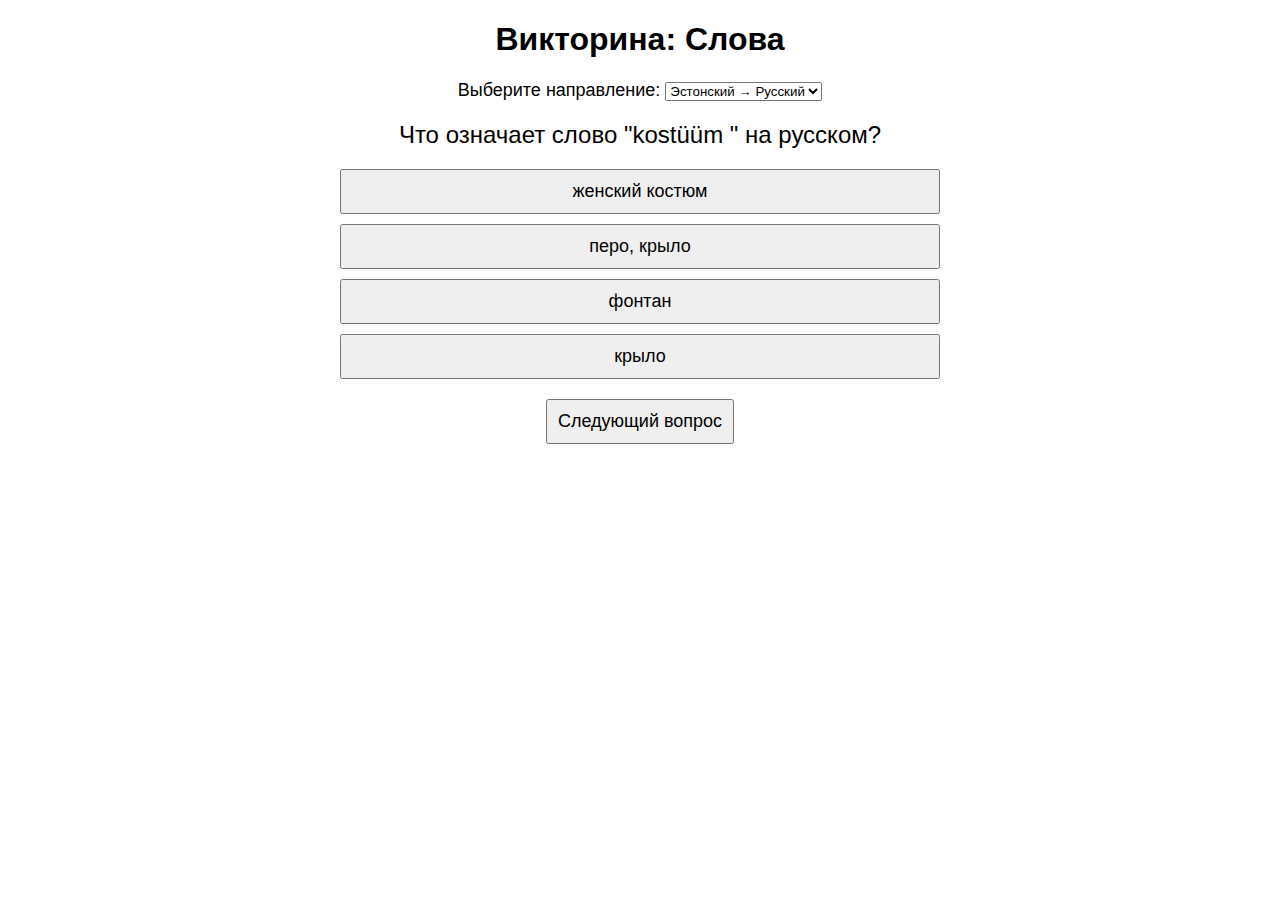
<file: index.html>
<!DOCTYPE html>
<html lang="en">
<head>
    <meta charset="UTF-8">
    <meta name="viewport" content="width=device-width, initial-scale=1.0">
    <title>Викторина: Слова</title>
    <style>
        body {
            font-family: Arial, sans-serif;
            text-align: center;
            margin: 0 auto;
            max-width: 600px;
        }
        .question {
            margin: 20px;
            font-size: 24px;
        }
        .options {
            display: flex;
            flex-direction: column;
            gap: 10px;
        }
        button {
            padding: 10px;
            font-size: 18px;
            cursor: pointer;
        }
        .result {
            margin-top: 20px;
            font-size: 20px;
        }
        .language-selector {
            margin: 20px;
            font-size: 18px;
        }
    </style>
</head>
<body>
    <h1>Викторина: Слова</h1>

    <!-- Селектор направления языка -->
    <div class="language-selector">
        <label for="language">Выберите направление:</label>
        <select id="language" onchange="resetQuiz()">
            <option value="etToRu">Эстонский → Русский</option>
            <option value="ruToEt">Русский → Эстонский</option>
        </select>
    </div>

    <div class="question"></div>
    <div class="options"></div>
    <div class="result"></div>
    <button onclick="nextQuestion()">Следующий вопрос</button>

    <script>
        // Массив данных
        const words = [
            ["allpool", "ниже, внизу"],
            ["asemel", "вместо, взамен"],
            ["eel", "перед, накануне"],
            ["eesotsas", "впереди, во главе"],
            ["heaks", "на благо, ради"],
            ["hoolimata", "вопреки, несмотря на"],
            ["hulgas", "среди, в кругу, внутри"],
            ["jaoks", "для кого-чего, следом за кем/чем"],
            ["järel", "вслед за, после, через"],
            ["järgi", "согласно, в соответствии с"],
            ["kaudu", "через, посредством, путем"],
            ["keset", "посреди"],
            ["kohal", "о ком, о чем (узнать о чем-то)"],
            ["kohaselt", "в соответствии с, согласно"],
            ["kohta", "об, насчет, (узнать о чем-то)"],
            ["korral", "в случае, при"],
            ["kulul", "за счет, на счет"],
            ["külge", "к стороне, при-, под-, к"],
            ["meelest", "по мнению (по моему)"],
            ["mööda", "вдоль, по, мимо"],
            ["nimel", "от имени, именем"],
            ["aas ", " луг, пастбище"],
["ahi ", " печь"],
	["aim ", " представление, предчувствие"],
	["aine ", " предмет, вещество"],
	["ajastu ", " эпоха, период"],
	["ajavahemik ", " промежуток времени"],
 	["aju ", " мозг"],
	["aknalaud ", " подоконник"],
	["ala ", " местность, область, сфера деятельности, вид спорта"],
 	["allikas ", " источник, родник"],
	["alluv ", " подчиненный"],
	["amet ", " должность, профессия"],
	["andmed ", " данные"],
 	["annus ", " доза"],
	["areng ", " развитие"],
	["armuke ", " любовник, возлюбленный"],
	["aruanne ", " отчет"],
	["arukus ", " толковость, рассудительность, благоразумность"],
	["arutlus ", " обсуждение"],
	["arv ", " число, цифра"],
 	["asjaolu ", " обстоятельство"],
 	["asjatundja ", " знаток дела, специалист"],
	["aste ", " ступень, шаг"],
	["asutus ", " учреждение, заведение"],
	["auguraud ", " дырокол"],
	["avaja ", " открывашка"],
	["avamine ", " открытие"],
 	["edel ", " юго-запад"],
	["edu ", " успех, удача"],
 	["eeldus ", " условие, предпосылка, презумпция, задаток "],
	["eelis ", " преимущество, превосходство"],
	["eesmärk ", " цель, задача"],
	["ehe ", " подлинный, чистый"],
 	["ehitis ", " постройка, сооружение"],
	["elamus ", " чувство, впечатление"],
	["elanikkond ", " население"],
	["elukaaslane ", " спутник жизни"],
	["elukutse ", " профессия (кем работаю)"],
	["eluolu ", " быт"],
 	["eluviis ", " образ жизни"],
	["emane ", " самка"],
	["enamik ", " большинство"],
	["enesehindamine ", " самооценка"],
	["enesekaitse ", " самозащита"],
	["enesetunne ", " самочувствие"],
 	["erakond ", " партия"],
 	["erand ", " исключение"],
 	["eravaldus ", " частная собственность"],
	["eriala ", " специальность выученная"],
 	["eripära ", " особенность"],
 	["ese ", " предмет"],
 	["esikoht ", " первенство"],
	["etendus ", " представление, спектакль"],
	["ettevalmistus ", " приготовление"],
 	["haab ", " тополь"],
	["habe ", " борода"],
	["hais ", " запах, смрад"],
	["hani ", " гусь"],
 	["harakas ", " сорока"],
	["hari ", " щетка, вершина"],
	["harjumus ", " привычка, обычай"],
 	["haud ", " могила"],
 	["heameel ", " радость"],
 	["hein ", " сено"],
 	["helin ", " звон"],
 	["herilane ", " шершень"],
 	["hinnang ", " оценка, отзыв"],
	["hinne ", " оценка"],
	["heledus ", " яркость"],
	["hirm ", " страх"],
 	["hoiak ", " отношение, настроение"],
	["hoiatus ", " предостережение"],
	["hooaeg ", " сезон"],
	["hool ", " забота"],
 	["hooldaja ", " уход за кем", "то"],
 	["hoovihm ", " ливень"],
 	["hukkunu ", " погибший"],
 	["hulk ", " толпа, стая"],
	["huul ", " губа"],
 	["huulepulk ", " помада"],
 	["huviline ", " интересующийся"],
 	["häbi ", " стыд"],
 	["häda ", " беда, бедствие"],
	["hädaabi ", " первая помощь"],
	["ida ", " восток"],
 	["ilmaennustus ", " прогноз погоды"],
 	["ilmakaar ", " сторона света"],
 	["ilmaruum ", " вселенная"],
 	["ilmastik ", " погода"],
 	["ilme ", " выражение (лица), вид"],
	["ilukirjandus ", " художественная литература"],
 	["ime ", " чудо"],
	["isane ", " самец"],
 	["isiksus ", " личность"],
	["iste ", " сиденье, место"],
 	["jahimees ", " охотник"],
	["jakk ", " кофта, курточка"],
	["jalakäija ", " пешеход"],
	["jalalaba ", " стопа"],
 	["jalaluu ", " голень"],
 	["jalanõu ", " обувь"],
 	["jalatall ", " подошва, стопа"],
 	["jalutuskäik ", " прогулка"],
 	["janu ", " жажда"],
 	["jaoskond ", " отделение, отряд"],
	["joon ", " линия"],
	["joonlaud ", " линейка"],
	["jope ", " куртка"],
	["juhe ", " провод"],
	["juhendaja ", " инструктор, руководитель"],
	["juhtum ", " случай, происшествие"],
 	["juhtunu ", " произошедшее"],
 	["juhus ", " случай"],
 	["julgeolek ", " безопасность"],
	["julgus ", " смелость"],
	["jutt ", " рассказ"],
	["juur ", " корень"],
	["juurvili ", " корнеплод"],
 	["juut ", " еврей"],
 	["järeldus ", " вывод"],
	["jõud ", " сила, мощь"],
	["jõusaal ", " бассеин"],
 	["kaabu ", " шляпа"],
	["kaal ", " весы"],
 	["kaas ", " спутник, компаньон"],
	["kaaslane ", " товарищ, спутник"],
	["kabe ", " шашки"],
	["kaelarihm ", " ошейник"],
	["kaer ", " овес"],
 	["kaev ", " колодец"],
 	["kagu ", " юго", "восток"],
	["kahjum ", " убыток"],
	["kahtlus ", " сомнение"],
	["kahvel ", " вилка"],
	["kaitse ", " защита"],
 	["kaitsevägi ", " вооруженные силы"],
 	["kajakas ", " чайка"],
	["kallas ", " берег"],
	["kallur / veoauto ", " грузовое авто"],
 	["kama ", " каша из пшена и гороха"],
	["kamm ", " расческа"],
	["kampsun ", " кофта, свитер"],
 	["kand ", " место, область"],
	["kangas ", " ткань"],
	["kangelane ", " герой"],
	["kann ", " кувшин"],
 	["kannatanu ", " пострадавший"],
 	["kaotaja ", " проигравший, неудачник"],
	["kaotus ", " потеря, урон"],
 	["kapuuts ", " капюшон"],
 	["kari ", " стая, стадо"],
 	["karikakar ", " ромашка"],
 	["karikas ", " кубок, чаша"],
 	["karistus ", " наказание"],
	["karusmari ", " крыжовник"],
	["karv ", " волос, шерсть"],
	["kask ", " береза"],
 	["kastan ", " каштан"],
	["kaste ", " соус, приправа"],
	["kasu ", " польза, выгода"],
 	["kasuema ", " мачеха"],
 	["kasuisa ", " отчим"],
 	["kasum ", " прибыль"],
 	["kasutus ", " использование"],
	["kasv ", " рост, увеличение"],
 	["kasvataja ", " воспитатель, учитель"],
 	["kasvatus ", " воспитание"],
	["kate ", " покрывало, обложка"],
 	["katoliiklane ", " католик"],
 	["katse ", " эксперимент, попытка"],
	["katus ", " крыша"],
 	["kaubahall ", " торговый зал"],
	["kaugus ", " расстояние, дальность"],
	["kauss ", " миска"],
	["kaustik ", " толстая тетрадь"],
 	["kava ", " план, программа"],
 	["keeld ", " запрет"],
 	["keelpill ", " струнный инструмент"],
	["keelumärk ", " запрещающий знак"],
 	["keep ", " баскетбольное кольцо"],
	["kelder ", " подвал"],
	["kelner ", " официант"],
	["ketas ", " диск"],
 	["kera ", " сфера, шар"],
	["kergejõustik ", " легкая атлетика"],
	["keskkond ", " окружающая среда"],
	["keskpäev ", " полдень"],
	["kiik ", " качель"],
	["kiir ", " луч"],
 	["kiirtee ", " скоростная дорога"],
	["kiirus ", " скорость"],
	["kiitus ", " похвала"],
	["kilekaane ", " обложка"],
	["kindlus ", " крепость, крепкость, устойчивость"],
 	["kindral ", " генерал"],
	["king ", " туфля"],
	["kinnas ", " рукавица, варежка"],
 	["kinnitamine ", " подтверждение, закрепление"],
	["kinnitus ", " подтверждение, закрепление"],
	["kiri ", " письмо, почерк"],
 	["kirik ", " церковь"],
	["kirjand ", " сочинение"],
	["kirjandus ", " литература"],
 	["kirp ", " блоха"],
 	["kirre ", " север"],
 	["kirves ", " топор"],
 	["kits ", " козёл"],
	["klamber ", " скрепка, зажим, скоба"],
	["klammerdaja ", " степлер"],
	["klaver ", " пианино"],
	["kleeps ", " наклейка"],
	["kleit ", " платье"],
 	["klooster ", " монастырь"],
	["kodumaa ", " родина"],
 	["kodutu ", " бездомный"],
	["koerailm ", " собачья погода"],
	["kogemus ", " опыт"],
 	["kogu ", " собрание, целое"],
 	["kogudus ", " община, церковное общество"],
 	["kogukond ", " сообщество"],
 	["kogumine ", " сбор, коллекционирование"],
 	["kogus ", " количество"],
	["kohalik ", " местный"],
	["kohting ", " свидание"],
	["kohtumine ", " встреча"],
 	["kohtunik ", " судья"],
 	["kohtuotsus ", " решение суда"],
	["kohus ", " суд"],
	["kohustus ", " обязанность"],
	["kohver ", " чемодан"],
 	["kohvikann ", " кофейник"],
 	["kokkulepe ", " соглашение"],
	["kokkuvõte ", " резюме, обзор"],
 	["kolju ", " череп"],
 	["kolmandik ", " треть"],
	["komm ", " конфета"],
 	["komme ", " сладости"],
 	["konn ", " лягушка"],
	["konto ", " расчетный счет"],
 	["konts ", " каблук"],
	["koobas ", " пещера"],
	["kook ", " торт"],
	["koolikaaslane ", " одноклассник"],
	["koolitus ", " обучение"],
	["koolivaheaeg ", " каникулы"],
	["koormus ", " нагрузка, загруженность"],
	["koosolek ", " собрание, встреча"],
 	["koosseis ", " состав"],
 	["koostöö ", " сотрудничество"],
	["kops ", " легкое"],
 	["kopsupõletik ", " воспаление лёгких"],
	["kord ", " раз, порядок"],
	["kork ", " пробка"],
	["korrapidaja ", " дежурный, блюститель порядка"],
	["korsten ", " труба"],
	["kostüüm ", " женский костюм"],
 	["kotkas ", " орёл"],
	["kraad ", " градус"],
	["kraanikauss ", " раковина"],
	["kramp ", " судорога"],
 	["kriis ", " кризис"],
 	["kristlane ", " христианин"],
 	["krunt ", " участок земли"],
 	["kruus ", " гравий"],
 	["kruvi ", " винт"],
 	["kuju ", " фигура, статуя"],
 	["kujundus ", " дизайн"],
 	["kukal ", " затылок"],
 	["kukk ", " петух"],
 	["kukkumine ", " падение"],
	["kuldnokk ", " скворец"],
	["kulm ", " бровь"],
 	["kulp ", " рукоятка"],
 	["kultuuritegelane ", " деятель искусства"],
 	["kulu ", " расход, издержки"],
 	["kulutus ", " потребление"],
	["kumm ", " резина"],
	["kummel ", " ромашка"],
 	["kummik ", " резиновый сапог"],
 	["kurat ", " черт, дьявол"],
 	["kurbus ", " грусть"],
 	["kurg ", " огурец"],
	["kuritegevus ", " преступность"],
 	["kuritegu ", " преступление"],
 	["kurjategija ", " преступник"],
 	["kurv ", " поворот"],
	["kustukumm ", " резинка, ластик"],
 	["kustutuskumm ", " ластик"],
	["kutse ", " приглашение, специальность, звание"],
	["kutsikas ", " щенок"],
 	["kuul ", " шар, пуля, звук"],
 	["kuulaja ", " слушатель"],
 	["kuulsus ", " известность, слава"],
	["kuulutus ", " объявление"],
	["kuupmeeter ", " кубический метр"],
 	["kuusepuu ", " еловое дерево"],
	["kuusk ", " ель"],
 	["käbi ", " шишка"],
 	["käelaba ", " ладонь"],
 	["käeluu ", " лучезапястная кость"],
 	["kägu ", " кукушка"],
 	["käibemaks ", " НДС"],
	["käik ", " передача, заход, ход, шаг, курс"],
	["käitumine ", " поведение"],
 	["käpp ", " лапа"],
	["kära ", " шум"],
	["kärbes ", " муха"],
 	["käsk ", " приказ"],
 	["käskkiri ", " приказание"],
	["käterätik ", " полотенце"],
	["kõht ", " живот"],
	["kõne ", " речь, разговор"],
 	["kõnelus ", " беседа, разговор"],
	["kõnnitee ", " тротуар"],
	["kõrgus ", " высота"],
	["kõrvarõngad ", " серьги"],
	["köha ", " кашель"],
	["köögivili ", " овощи"],
 	["kübar ", " шляпа"],
 	["kühvel ", " лопата"],
	["küla ", " деревня"],
	["külaline ", " гость"],
 	["külaskäik ", " визит"],
	["külastaja ", " посетитель"],
	["külg ", " бок, сторона"],	
 	["küngas ", " холм"],
	["küsitlus ", " опрос"],
 	["kütus ", " топливо"],
 	["küünarnukk ", " локоть"],
	["küüs ", " коготь"],
 	["laad ", " ярмарка"],
 	["labidas ", " лопата"],
	["ladu ", " склад"],
	["laen ", " займ"],
	["laenuleping ", " договор о займе"],
 	["laenutus ", " аренда"],
	["laev ", " корабль"],
	["lagi ", " потолок"],
 	["lahendamine ", " решение"],
	["lahendus ", " решение, развязка, разгадка"],
 	["lahing ", " бой, битва"],
 	["lahkumine ", " уход, расставание"],
 	["laine ", " волна"],
 	["laip ", " труп"],
	["laius ", " ширина"],
	["lammas ", " овца"],
 	["langus ", " спад, упадок"],
	["lapsepõlv ", " детство"],
	["lapsevanem ", " родитель"],
 	["lastekodu ", " детский дом"],
	["latern ", " светильник, фонарь"],
	["laup ", " лоб"],
 	["laut ", " конюшня"],
 	["lava ", " сцена"],
 	["lavastus ", " постановка"],
 	["leil ", " пар"],
	["lemmik ", " любимец"],
	["lend ", " полет"],
 	["lepp ", " лёд"],
 	["lesk ", " вдова, вдовец"],
 	["lett ", " прилавок"],
	["liha ", " мышечная ткань, мясо"],
	["lihas ", " мышца"],
 	["lihavõtted ", " Пасха"],
	["liige ", " член, сустав"],
 	["liiges ", " сустав"],
 	["liigutus ", " движение"],
	["liik ", " член, вид"],
	["liiklus ", " движение, транспорт"],
	["liiklusmärk ", " дорожный знак"],
	["liikumine ", " движение"],
 	["liit ", " союз, объединение"],
	["lina ", " простынь"],
	["linnu toidumaja ", " кормушка"],
	["lips ", " галстук"],
	["lisa ", " дополнение, приложение"],
 	["liuväli ", " каток"],
 	["loe ", " чтение"],
	["loeng ", " лекция"],
 	["lokk ", " локон"],
	["looduskaitseala ", " заповедник"],
	["loojang ", " закат солнца"],
	["looming ", " творчество"],
	["lootus ", " надежда"],
	["luba ", " разрешение"],
	["lubadus ", " обещание"],
	["lugeja ", " читатель"],
	["lugu ", " рассказ, история"],
	["luik ", " лебедь"],
	["lukk ", " замок"],
	["lukksepp ", " слесарь"],
 	["lumehelves ", " снежинка"],
 	["lutikas ", " клоп"],
 	["luu ", " кость"],
	["luuletaja ", " поэт"],
	["luuletus ", " стихотворение"],
 	["läbimõõt ", " диаметр"],
 	["läbirääkimised ", " переговоры"],
 	["lähedus ", " близость"],
 	["lähenemine ", " приближение"],
 	["lähiümbrus ", " окрестность, округа"],
 	["lätlane ", " латыш"],
	["lääs ", " запад"],
	["läbirääkimised ", " переговоры, прения"],
 	["lõhnaõli ", " духи"],
	["lõik ", " кусок"],
	["lõikus ", " стрижка, резка"],
 	["lõoke ", " жаворонок"],
	["lõug ", " подбородок"],
 	["lõunavaheaeg ", " обеденный перерыв"],
	["lörts ", " слякоть"],
	["löök ", " удар"],
 	["maa-ala ", " территория"],
 	["maailmameister ", " чемпион мира"],
	["maal ", " живопись, картина"],
 	["maamaja ", " дачный дом"],
	["maastik ", " ландшафт, местность"],
 	["madrus ", " матрац"],
	["madu ", " змея"],
	["magu ", " желудок"],
	["magustoit ", " десерт"],
 	["maikelluke ", " конваллия"],
 	["maine ", " репутация"],
 	["maitseroheline ", " базилик"],
 	["korraldus ", " платежное поручение"],
	["maksja ", " плательщик"],
	["male ", " шахматы"],
 	["manner ", " континент"],
 	["mapp ", " папка"],
 	["marjapõõsas ", " куст ягоды"],
 	["mark ", " марка, знак"],
 	["marker ", " маркер"],
	["meel ", " чувство"],
	["meelelahutus ", " развлечение"],
	["meeleolu ", " настроение"],
 	["meil ", " у нас"],
 	["mesilane ", " пчела"],
 	["metslane ", " дикарь"],
	["mikrolaineahi ", " микроволновая печь"],
 	["minek ", " отправление, движение"],
 	["minia ", " невестка"],
 	["mitmus ", " множественное число"],
	["mootorratas ", " мотоцикл"],
	["muda ", " грязь, ил"],
	["mugavus ", " удобство"],
	["muld ", " почва"],
 	["mulje ", " впечатление"],
	["mure ", " горе, беспокойство, озабоченность"],
	["muru ", " трава, газон"],
	["muster ", " узор"],
	["muudatus ", " изменение"],
 	["muutus ", " изменение"],
	["mälestus ", " воспоминание"],
	["mälestusmärk ", " памятник"],
	["mänd ", " сосна"],
	["märkmepaber ", " бумага для заметок"],
	["märkmik ", " блокнот"],
 	["märkus ", " замечание"],
 	["mõis ", " поместье, мыза"],
	["mõiste ", " понятие"],
 	["mõistmine ", " понимание"],
	["mõistus ", " разум, интеллект"],
 	["mõju ", " влияние"],
 	["mõrv ", " убийство"],
	["mõtlemine ", " мышление"],
 	["mööbliese ", " мебельное изделие"],
	["müra ", " шум"],
 	["mürk ", " яд"],
 	["müür ", " стена"],
	["nael ", " гвоздь"],
	["naer ", " смех"],
	["naeratus ", " улыбка"],
	["nagi ", " вешалка стоящая"],
	["nahk ", " кожа"],
 	["nakkushaigus ", " инфекционное заболевание"],
	["nali ", " шутка"],
	["neer ", " почка"],
 	["neitsi ", " дева"],
	["neiu ", " девушка"],
	["nimekiri ", " список"],
	["nimetus ", " название"],
 	["ninasarvik ", " носорог"],
	["nohu ", " насморк"],
	["noor ", " молодой"],
 	["nooruk ", " подросток"],
	["noorus ", " молодость"],
 	["norralane ", " норвежец"],
 	["notar ", " нотариус"],
 	["nukk ", " кукла"],
 	["numbrimärk ", " номерной знак"],
	["nurk ", " угол"],
 	["nurmenukk ", " подснежник"],
	["nutised ", " гаждеты"],
 	["nutt ", " плач"],
	["nägemine ", " зрение, видение"],
	["nägu ", " лицо"],
	["nähtavus ", " видимость"],
 	["nähtus ", " явление"],
 	["näide ", " пример"],
 	["näidend ", " пьеса"],
	["näidis, eeskuju ", " пример"],
 	["näit ", " выставка"],
 	["näitering ", " драмкружок"],
	["näitleja ", " актер"],
 	["näitus ", " выставка"],
	["nälg ", " голод"],
 	["näts ", " жевательная резинка"],
	["nõrkus ", " слабость"],
	["nõu ", " совет, посуда"],
	["nõudepesumasin ", " посудомоечная машина"],
	["nõudmine ", " требование"],
 	["nõue ", " иск, требование"],
 	["nõukogu ", " совет"],
 	["nõupidamine ", " совещание"],
 	["nõusolek ", " согласие"],
	["nööp ", " пуговица"],
	["nöör ", " веревка, шнур"],
	["oht ", " опасность"],
 	["ohver ", " жертва"],
 	["oja ", " ручей"],
	["okas ", " игла, колючка"],
	["oks ", " ветка"],
	["olukord ", " положение, состояние, обстановка"],
	["omadus ", " свойство"],
	["omanik ", " владелец"],
	["onupoeg ", " племянник"],
	["ootus ", " ожидание"],
 	["orel ", " орган"],
 	["org ", " долина"],
	["osakond ", " отдел, отделение"],
	["osaline ", " соучастник, частичный"],
	["osavõtt ", " участие"],
	["oskus ", " навык, умение"],
	["ots ", " конец, край, торец"],
	["otsus ", " решение"],
	["paat ", " лодка"],
	["padi ", " подушка"],
 	["padjapüür ", " наволочка"],
	["pagar ", " пекарь"],
	["paha ", " зло, злодей"],
	["pahandus ", " неполадки, хлопоты, вредительство"],
	["paik ", " место, местность"],
 	["pakane ", " мороз"],
	["pakkumine ", " предложение"],
 	["pala ", " кусок"],
	["palavik ", " лихорадка"],
 	["palderjan ", " валерьяна"],
 	["palve ", " молитва, просьба"],
	["pann ", " сковорода"],
	["panus ", " вклад"],
	["parandus ", " исправление, ремонт"],
 	["part ", " часть"],
	["peaasi ", " главное"],
	["pealkiri ", " заголовок"],
	["pealtnägija ", " очевидец"],
 	["pealtvaataja ", " зритель"],
 	["pealuu ", " череп"],
 	["peatoimetaja ", " главный редактор"],
	["peauks ", " главная дверь"],
	["peenar ", " грядка"],
 	["peet ", " свекла"],
 	["perekonnaliige ", " член семьи"],
 	["pereliige ", " член семьи"],
	["pererahvas ", " хозяева"],
	["pesa ", " гнездо"],
	["pesu ", " белье"],
	["pesula ", " прачечная"],
 	["petersell ", " петрушка"],
	["pettus ", " обман, мошенничество"],
	["pihlakas ", " рябина"],
	["piirang ", " ограничение"],
	["piirkond ", " район"],
	["pikkus ", " длина"],
 	["pill ", " инструмент"],
 	["pind ", " поверхность"],
	["pindala ", " площадь"],
	["pinge ", " напряжение"],
 	["pingutus ", " усилие, напряжение"],
	["pink ", " скамья"],
 	["pintsel ", " кисть"],
 	["pisar ", " слеза"],
	["pisik ", " вирус, заразка"],
 	["pitser ", " печать"],
 	["plaat ", " плита, доска"],
	["plahvatus ", " взрыв"],
	["plats ", " площадь"],
	["plekk ", " пятно"],
	["pliiatsiteritaja ", " точилка для карандашей"],
	["plomm ", " пломба"],
	["pohl ", " брусника"],
 	["poisipea ", " стрижка под мальчика"],
 	["poolakas ", " поляк"],
	["poolsaar ", " полуостров"],
 	["pori ", " грязь"],
	["praad ", " жаркое"],
 	["praht ", " мусор"],
 	["preili ", " мисс"],
	["pronks ", " бронза"],
	["proov ", " проба, попытка"],
	["proovikabiin ", " примерочная"],
	["proua ", " госпожа, мадам"],
 	["prussakas ", " таракан"],
	["puhastus ", " чистка"],
 	["puhastusvahend ", " моющее средство"],
	["puhkus ", " отпуск"],
	["puhtus ", " чистота"],
	["pulm ", " свадьба"],
	["purikas ", " сосулька"],
	["purskkaev ", " фонтан"],
	["puuder ", " пудра"],
	["puudus ", " отсутствие, недостаток"],
 	["puue ", " инвалидность, недостаток"],
 	["puuk ", " клещ"],
 	["puur ", " сверло"],
 	["puus ", " таз, бедро"],
	["puuvili ", " фрукт"],
 	["päikeseloojang ", " закат"],
	["päikesetõus ", " восход"],
	["päritolu ", " происхождение"],
 	["pärn ", " липа"],
	["päästeamet ", " спасательный департамент"],
	["põhi ", " север, дно, основание"],
	["põhimõte ", " главная мысль"],
	["põhiseadus ", " конституция"],
	["põhjendus ", " обоснование"],
	["põhjus ", " причина"],
	["põld ", " поле"],
	["põletik ", " воспаление"],
 	["põll ", " поле"],
 	["põllumajandus ", " сельское хозяйство"],
	["põllumees ", " фермер"],
	["põlv ", " колено"],
	["põlvkond ", " поколение"],
	["põrgu ", " ад"],
 	["põsk ", " щека"],
 	["põud ", " засуха"],
	["põõsas ", " куст"],
 	["pöial ", " большой палец"],
 	["pööning ", " чердак"],
	["pööre ", " поворот"],
 	["püha ", " святой"],
	["raadiosaade ", " радиопередача"],
	["rada ", " тропа, дорожка"],
	["raekoda ", " ратуша"],
 	["raev ", " ярость"],
 	["rahe ", " град"],
 	["rahu ", " мир"],
	["rahvas ", " народ"],
 	["rahvus ", " национальность"],
 	["rahvuslill ", " национальный цветок"],
 	["rahvuslind ", " национальная птица"],
	["rakk ", " клетка"],
 	["ranne ", " запястье"],
	["raskus ", " тяжесть, сложность"],
	["ratas ", " колесо"],
	["ravi ", " лечение"],
	["ravikuur ", " курс лечения"],
	["ravim ", " лекарство"],
 	["reaalaine ", " реальный предмет"],
	["redel ", " стремянка лестница"],
 	["reha ", " грабли"],
 	["rehv ", " шина"],
	["reisisaatja ", " сопровождающий в путешествии"],
	["relv ", " оружие"],
 	["rent ", " аренда, рента"],
	["rida ", " строка, ряд"],
 	["ridaelamu ", " дом в ряду"],
 	["ridamaja ", " рядовой дом"],
	["rihm ", " ремень"],
 	["riideese ", " предмет одежды"],
	["riidepuu ", " вешалка"],
	["riie ", " ткань, материал"],
	["riietus ", " одежда"],
	["riigiametnik ", " государственный служащий"],
 	["riigilõiv ", " госпошлина"],
	["riik ", " государство"],
 	["riiv ", " засов"],
 	["rikas ", " богач"],
 	["rike ", " буря, ураган"],
	["rikkus ", " богатство"],
	["rind ", " грудь"],
	["ringtee ", " окружная дорога"],
 	["rinnahoidja ", " бюстгальтер"],
	["ripsmed ", " ресницы"],
 	["rist ", " крест"],
	["ristmik ", " перекресток"],
	["rohi ", " трава, лекарство"],
	["roog ", " блюдо"],
	["rool ", " руль"],
	["rott ", " крыса"],
	["rukis ", " рожь"],
	["rull ", " рулон"],
 	["rulluisk ", " роликовые коньки"],
	["rumalus ", " глупость"],
 	["rumeenlane ", " румын"],
 	["rusikas ", " кулак"],
	["ruum ", " пространство, комната"],
	["ruutmeeter ", " квадратный метр"],
 	["räim ", " ставрида"],
 	["rändlind ", " перелетная птица"],
	["rätik ", " полотенце"],
	["rätt ", " платок"],
	["rõdu ", " балкон"],
 	["rõivas ", " одежда"],
	["rõõm ", " радость"],
	["röövel ", " разбойник"],
	["rühm ", " группа"],
 	["rünnak ", " нападение"],
	["saabas ", " ботинок"],
	["saade ", " передача, шоу"],
 	["saadik ", " посланник, дипломат"],
 	["saag ", " пила"],
	["saaja ", " получатель"],
 	["saak ", " добыча, улов"],
	["saatja ", " провожающий, отправитель"],
 	["saatkond ", " посольство"],
 	["saatus ", " судьба"],
 	["saavutus ", " достижение"],
	["sahtel ", " ящик, карман, отделение"],
	["sajand ", " век"],
 	["sajane ", " столетний"],
	["saladus ", " секрет"],
	["sall ", " шарф"],
	["salv ", " мазь, бальзам"],
	["salvrätt ", " салфетка"],
	["samm ", " шаг"],
 	["sari ", " серия"],
	["seade ", " устройство, аппарат"],
	["seadus ", " закон"],
 	["seebiooper ", " мыльная опера"],
	["seelik ", " юбка"],
	["seep ", " мыло"],
	["segadus ", " беспорядок"],
	["seiklus ", " приключение"],
	["seis ", " положение, стояние"],
 	["seisukoht ", " точка зрения"],
 	["seisukord ", " состояние"],
 	["seisund ", " положение"],
	["seletus ", " объяснение"],
	["selg ", " спина"],
	["selgitus ", " пояснение"],
 	["selgroog ", " позвоночник"],
 	["selgus ", " ясность, понимание"],
 	["selts ", " общество, дружба"],
	["seltskond ", " компания, общество"],
	["seos ", " связь, отношение"],
 	["sepp ", " кузнец"],
 	["side ", " связь, повязка"],
 	["sidur ", " сцепление"],
	["siht ", " цель"],
 	["sihtnumber ", " почтовый индекс"],
	["sihtpunkt ", " пункт назначения"],
 	["siid ", " шелк"],
	["sild ", " мост"],
	["silmaring ", " кругозор, горизонт"],
	["silt ", " табличка, наклейка, этикетка"],
 	["sinilill ", " голубой луг"],
 	["sisseastumiseksam ", " вступительный экзамен"],
	["sissekäik / sissepääs ", " вход"],
 	["sisseost ", " закупка"],
 	["sissetulek ", " доход"],
 	["sisu ", " содержание"],
	["sisustus ", " внутреннее оснащение"],
	["soeng ", " прическа"],
	["soo ", " болото"],
	["soodusmüük ", " распродажа"],
	["soodustus ", " скидка"],
	["soojus ", " тепло"],
 	["soolaleivapidu ", " новоселье"],
	["soov ", " желание"],
 	["soovija ", " желающий"],
 	["soovitaja ", " рекомендующий"],
	["soovitus ", " пожелание"],
	["spordiala ", " вид спорта"],
	["sugulane ", " родственник"],
	["suhe ", " соотношение, пропорция, взаимоотношения"],
 	["suhkrutoos ", " фруктоза"],
 	["suhtlemine ", " общение"],
	["suhtlus ", " общение"],
	["suits ", " дым, сигарета"],
	["sukk ", " носок"],
 	["sukkpüksid ", " колготки"],
 	["sulepea ", " перо"],
 	["sulg ", " перо, крыло"],
 	["sulgpall ", " бадминтон"],
 	["surm ", " смерть"],
 	["surnukeha ", " труп"],
	["sussid ", " тапки"],
	["suu ", " рот"],
	["suund ", " направление"],
 	["suupiste ", " закуска"],
 	["suusk ", " лыжа"],
 	["suvekuu ", " летний месяц"],
	["suvila ", " дача"],
	["särk ", " рубашка"],
 	["säär ", " голень"],
 	["sääsk ", " комар"],
 	["sõdur ", " солдат"],
	["sõiduk ", " транспортное средство"],
	["sõit ", " поездка"],
	["sõitja ", " пассажир"],
 	["sõjavägi ", " армия"],
	["sõnum ", " сообщение"],
	["sõprus ", " дружба"],
	["sõrm ", " палец"],
	["sõrmejälg ", " отпечаток пальца"],
	["söögituba ", " столовая"],
	["söök ", " еда, трапеза"],
	["söökla ", " столовая"],
 	["südaöö ", " полночь"],
	["sügavkülmik ", " морозильник"],
	["sügavus ", " глубина"],
	["sült ", " холодец"],
 	["sünd ", " событие, рождение"],
	["sündmus ", " событие, случай, происшествие"],
 	["sünnipaik ", " место рождения"],
 	["sünnipäevalaps ", " именинник"],
	["süst ", " укол, инъекция"],
	["süstal ", " шприц"],
	["süü ", " вина"],
 	["süüdistus ", " обвинение, анклаг"],
 	["taasiseseisvuspäev ", " День независимости"],
 	["taaskasutus ", " переработка"],
	["tabel ", " таблица"],
 	["taevas ", " небо"],
 	["tagajärg ", " последствие, эффект"],
 	["tagamõte ", " задача, цель, намерение"],
 	["tagatis ", " гарантия, обеспечение"],
 	["tagumik ", " задница, ягодицы"],
	["tahe ", " воля, желание"],
	["taim ", " зелень, растения"],
 	["taimestik ", " растительность, флора"],
 	["tainas ", " тесто, масса"],
	["takistus ", " препятствие, барьер"],
 	["tald ", " подошва, стелька, подножка"],
 	["tamm ", " дуб, плотина"],
	["tangud ", " крупа"],
	["tankla ", " АЗС"],
	["taotlus ", " ходатайство, заявление"],
	["tapeet ", " обои"],
	["tarkus ", " мудрость, знание"],
	["tarretis ", " желе"],
	["tasakaal ", " баланс, равновесие"],
 	["tasand ", " уровень, плоскость"],
	["tase ", " уровень, степень"],
	["tasku ", " карман"],
	["tass ", " чашка"],
	["tasu ", " плата, вознаграждение"],
 	["taust ", " фон, задний план"],
 	["tava ", " практика, обычай"],
	["teade ", " уведомление, сообщение"],
	["teadlane ", " ученый, научный работник"],
 	["teadmine ", " знание"],
	["teadus ", " наука"],
	["teave ", " информация"],
	["teekann ", " заварочный чайник"],
 	["teekond ", " маршрут, путь"],
	["teenindus ", " обслуживание, сервис"],
	["teenus ", " услуга, сервис"],
	["teenustasu ", " плата за услугу"],
	["tegelane ", " персонаж, личность"],
 	["tegelikkus ", " реальность, фактичность"],
	["tegevus ", " занятие, деятельность"],
 	["tegevusala ", " сфера деятельности, область"],
 	["tegija ", " деятель, исполнитель"],
 	["tegu ", " деяние, поступок"],
 	["teismeline ", " подросток, подростковый"],
 	["tekikott ", " одеяло"],
	["tekk ", " одеяло, покрывало"],
 	["tekkimine ", " возникновение"],
	["teksad ", " джинсы, техасы"],
	["tellija ", " заказчик, клиент"],
	["tellimus ", " заказ, заказание"],
 	["tibu ", " цыпленок"],
 	["tigu ", " улитка"],
 	["tihane ", " синица"],
 	["tiib ", " крыло"],
 	["tiitel ", " титул, звание"],
	["tikk ", " спичка"],
	["tikker ", " крыжовник"],
 	["till ", " укромное место, скрытая угодье"],
	["tingimus ", " условие"],
 	["tipp ", " вершина, пик, лидерство"],
 	["toalill ", " комнатное растение"],
 	["toetaja ", " поддерживающий, спонсор"],
	["toetus ", " поддержка, помощь"],
	["toiduaine ", " предмет питания, продукт"],
	["toidukord ", " прием пищи"],
 	["toidupood ", " продуктовый магазин"],
 	["toimetaja ", " редактор"],
 	["toimetus ", " редакция, редакционная служба"],
	["toit ", " пища, еда"],
 	["toll ", " толщина, дюйм"],
 	["tonn ", " тонна"],
	["toode ", " товар, изделие"],
 	["toomingas ", " бузина"],
	["toon ", " оттенок, тон"],
	["tootja ", " производитель"],
	["tootmine ", " производство, изготовление"],
	["torm ", " шторм"],
 	["toss ", " туман, дым"],
 	["traat ", " проволока"],
	["trepikoda ", " подъезд"],
	["trepp ", " лестница"],
 	["triikimislaud ", " гладильная доска"],
 	["triikraud ", " утюг"],
 	["triip ", " полоса, линия"],
 	["trikk ", " хитрость, обман"],
 	["trumm ", " барабан"],
	["tugevus ", " сила, прочность"],
 	["tugi ", " поддержка, опора"],
	["tugitool ", " кресло"],
	["tuisk ", " метель, вьюга"],
	["tuju ", " настроение"],
 	["tulek ", " приход, прибытие"],
 	["tulekahju ", " пожар"],
	["tulemus ", " результат, итог"],
	["tuletõrje ", " пожарная служба"],
 	["tuletõrjuja ", " пожарный"],
	["tuli ", " огонь, свет"],
	["tulu ", " доход, прибыль"],
	["tunne ", " чувство"],
 	["tunnistaja ", " свидетель"],
 	["tunnistus ", " свидетельство, аттестат"],
 	["tunnus ", " признак, символ"],
 	["turvalisus ", " безопасность"],
	["turvamees ", " охранник"],
	["turvavöö ", " ремень безопасности"],
	["tuttav ", " знакомый, знакомство"],
 	["tutvus ", " знакомство"],
 	["tuvi ", " голубь, голубчик"],
 	["tädipoeg ", " племянник"],
 	["tähelepanu ", " внимание"],
 	["tähendus ", " значение, смысл"],
	["tähtaeg ", " срок"],
	["tähesuurus ", " звездная величина"],
	["tähtpäev ", " праздничная дата"],
	["tähtsus ", " важность, значение"],
 	["täi ", " блоха"],
	["täiskasvanu ", " взрослый"],
	["tänapäev ", " современность"],
	["tänu ", " благодарность"],
	["täpiline ", " в крапинку"],
	["täpp ", " точка"],
	["tõde ", " правда, истина"],
 	["tõend ", " доказательство"],
	["tõlge ", " перевод"],
 	["tõsi ", " истинный, верный"],
 	["tõsiasi ", " факт, обстоятельство"],
 	["tõug ", " порода, раса"],
	["tõus ", " подъем, восхождение"],
 	["tööjõud ", " рабочая сила"],
	["töökoda ", " мастерская"],
 	["tööpuudus ", " безработица"],
	["tööriist ", " орудие, инструмент"],
 	["töörühm ", " рабочая группа"],
	["töötasu ", " заработная плата"],
 	["töötu ", " безработный"],
 	["töötus ", " безработица"],
 	["tüli ", " ссора, разногласие"],
 	["uba ", " боб, фасоль"],
	["udu ", " туман"],
 	["uisk ", " конёк, коньки"],
 	["ukselukk ", " дверной замок"],
	["ulatus ", " протяженность, масштаб, размер, дальность"],
	["ummik ", " затор пробка"],
 	["ummistus ", " затор, пробка"],
 	["unenägu ", " сон, сновидение"],
 	["unetus ", " бессонница, недосыпание"],
	["uni ", " сон"],
 	["unistus ", " мечта"],
	["uputus ", " потоп"],
	["usaldus ", " доверие"],
 	["usk ", " вера, религия"],
 	["uss ", " червь"],
	["uuendus ", " обновление, новация"],
 	["uurimus ", " исследование"],
	["uuring ", " исследование"],
	["vaade ", " вид, взгляд"],
	["vaatamisväärsus ", " достопримечательность"],
	["vaatepilt ", " зрелище"],
 	["vabaabielu ", " свободные отношения"],
	["vabadus ", " свобода"],
	["vabandus ", " извинение"],
 	["vaenlane ", " враг"],
 	["vaesus ", " бедность"],
 	["vaev ", " труд, мучение"],
	["vaevatasu ", " вознаграждение"],
 	["vagun ", " вагон"],
 	["vahe ", " разница, промежуток"],
	["vaheaeg ", " перерыв, каникулы, перемена"],
 	["vahemaa ", " расстояние"],
	["vahend ", " средство"],
 	["vahetund ", " перемена"],
	["vahetus ", " смена"],
 	["vaht ", " пена"],
	["vaidlus ", " спор, дискуссия"],
	["vaikus ", " тишина, молчание"],
 	["vaim ", " дух, призрак"],
	["vaip ", " ковер"],
	["vajadus ", " нужда, потребность"],
 	["vajalikkus ", " необходимость"],
	["valamu ", " раковина, умывальник"],
 	["vald ", " волость"],
	["valdaja ", " владелец"],
	["valdkond ", " область, сфера"],
	["vale ", " ложь, неправда"],
	["valgus ", " свет"],
	["valgusfoor ", " светофор"],
 	["valija ", " избиратель"],
	["valik ", " выбор"],
 	["valimised ", " выборы"],
 	["valimiskampaania ", " избирательная кампания"],
 	["valitsus ", " правительство"],
	["valuvaigusti ", " обезболивающее"],
	["valve ", " стража, охрана"],
	["valvearst ", " дежурный врач"],
 	["valvur ", " страж, охранник"],
	["vanaonu ", " дядюшка"],
 	["vanavanem ", " дедушка, бабушка"],
 	["vang ", " заключенный, узник"],
 	["vanker ", " коляска, вагон"],
 	["vara ", " имущество"],
 	["varahommik ", " раннее утро"],
	["varas ", " вор"],
	["vares ", " ворона"],
 	["vargus ", " кража"],
	["vari ", " тень"],
	["varvas ", " палец ноги"],
 	["vasikaliha ", " телятина"],
 	["vask ", " медь"],
 	["vastane ", " противник, враг"],
 	["vastuolu ", " противоречие"],
	["vastuvõtt ", " прием"],
	["vastuseis ", " противостояние"],
	["veekeetja, kann ", " чайник"],
	["veekogu ", " водоем"],
 	["veemõõtja ", " водомер"],
 	["vennanaine ", " сводная сестра"],
 	["veoauto ", " грузовик"],
 	["veok ", " транспорт, перевозка"],
	["vererõhk ", " давление"],
	["vestlus ", " беседа, разговор"],
 	["viha ", " злость, ненависть"],
	["vihmavari ", " зонтик"],
	["viide ", " указание, намек"],
 	["viik ", " ничья, равенство"],
 	["viisa ", " виза"],
 	["viitenumber ", " референц", "номер"],
 	["viiul ", " скрипка"],
 	["viivis ", " штраф, пеня"],
	["vikerkaar ", " радуга"],
	["vili ", " плод, зерновые, шерсть"],
	["viltpliiats, vildik ", " маркер, фломастер"],
 	["vinn ", " лебедка, тянуть"],
 	["volikogu ", " совет, собрание"],
 	["volitus ", " полномочие"],
	["voodipesu ", " постельное белье"],
	["vunts ", " ус"],
 	["vägivald ", " насилие"],
 	["vähemus ", " меньшинство"],
 	["vähk ", " рак"],
 	["väimees ", " зять"],
	["välimus ", " внешность"],
 	["välisriik ", " иностранный государство"],
 	["väljaanne ", " издание, выпуск"],
	["väljak ", " площадь"],
	["väljakutse ", " вызов, задача"],
 	["väljaminek ", " выход"],
	["väljapääs ", " выход"],
	["väljend ", " выражение"],
	["välk ", " молния"],
	["värav ", " ворота"],
	["väsimus ", " усталость"],
 	["väär ", " неверный, ошибочный"],
	["väärtus ", " ценность, достоинство"],
 	["võilill ", " одуванчик"],
 	["võim ", " власть"],
	["võimalus ", " возможность"],
 	["võime ", " способность"],
 	["võimla ", " тренажерный зал"],
 	["võistkond ", " команда"],
 	["võistleja ", " участник соревнований"],
	["võistlus ", " соревнование"],
	["võit ", " победа"],
 	["võitja ", " победитель"],
 	["võitlus ", " борьба, битва"],
	["võlg ", " долг"],
	["võrdlus ", " сравнение"],
	["võrk ", " сеть"],
	["võti ", " ключ"],
	["võõras ", " чужой"],
	["vöö ", " пояс, ремень"],
 	["äi ", " отец супруга"],
	["äike ", " гроза"],
	["ämber ", " ведро"],
 	["ämm ", " мать супруга"],
	["äri ", " бизнес"],
	["ärimees ", " бизнесмен"],
	["äär ", " край, берег"],
 	["äärelinn ", " пригород"],
 	["õemees ", " шурин (муж сестры)"],
	["õhk ", " воздух"],
	["õhkkond ", " атмосфера"],
 	["õhtupoolik ", " послеобеденное время"],
 	["õigeusk ", " православие"],
	["õigus ", " право"],
 	["õlg ", " плечо"],
 	["õng ", " удочка"],
	["õnnetus ", " несчастье, неудача"],
	["õnnitlus ", " поздравление"],
 	["õnnitluskaart ", " открытка с поздравлением"],
 	["õpingud ", " учеба, занятия"],
 	["õppejõud ", " преподаватель"],
 	["õppelaen ", " учебный заем"],
 	["õppemaks ", " учебная плата"],
 	["õppetükk ", " урок"],
	["õu ", " двор"],
 	["ööbik ", " соловей"],
 	["öökapp ", " тумбочка"],
 	["öökull ", " неясыть"],
 	["ööpäev ", " сутки, сутки и ночь"],
 	["öösärk ", " ночная рубашка"],
	["ühendus ", " соединение, ассоциация"],
	["ühikas ", " общежитие"],
 	["ühing ", " общество, организация"],
 	["ühiselamu ", " общежитие"],
 	["ühiskond ", " общество"],
 	["üldlaulupidu ", " всеобщий певческий праздник"],
	["ülejäänu ", " оставшееся, остальное"],
	["ülekande ", " денежный перевод, ТВ передача"],
	["ülekäigurada ", " пешеходный переход"],
	["ülemus ", " начальник"],
 	["ülesõidukoht ", " переезд"],
 	["üleujutus ", " наводнение"],
 	["ülevaade ", " обзор, огляд"],
	["ülikond ", " мужской костюм"],
 	["üliõpilane ", " студент"],
	["üllatus ", " сюрприз, неожиданность"],
	["ümar ", " круглый"],
 	["ümbermõõt ", " окружность"],
	["ümbersõit ", " объезд"],
	["ümbrik ", " конверт"],
	["ümbrus ", " окружение"],
	["ülelend ", " пролет по небу"],
	["üritus ", " событие, мероприятие"],
	["üür ", " аренда, квартплата"],
 	["üürnik ", " арендатор, жилец"],
	["kalur ", " рыбак"],
	["majutus ", " размещение, расселение"],
	["surnuaed ", " кладбище"],
	["raba ", " верховое болото"],
	["nõukogu ", " совет, Советский Союз"],
	["väide ", " утверждение"],
	["kiviaed ", " каменная ограда"],
	["tärn ", " звездочка, звезда"],
	["malm ", " чугун"],
	["maakodu ", " загородный дом"],
	["aur ", " пар"],
	["soga ", " слякоть, муть"],
	["rest ", " решетка"],
	["makse ", " платеж, оплата"],
	["pagas ", " багаж"],
	["sünna ", " днюха"],
	["harrastus ", " увлечение, хобби"],
    ["iseenese  " , " самого себя"],
	["keegi  " , " кто-то " , "либо-нибудь, никто"],

	["igaüks  " , " каждый, всякий"],
	["igasugune  " , " всевозможный, разнообразный, всяческий"],
	["kumb  " , " какой из двух"],
	["kumbki  " , " и тот, и другой"],
	["mingisugune  " , " какой-то-либо-нибудь"],
	["miski  " , " что-то"],

	["mõlemad  " , " оба"],
	["mõni  " , " несколько, кто-то-либо-нибудь"],
	["niisugune  " , " такой, подобный"],
	["samasugune  " , " такой же, подобный"],
	["seesama  " , " тот же самый"],
	["teineteise  " , " друг друга"],
	["teistsugune  " , " иной, другой, не такой"],
	["üksteise  " , " друг друга, один другого"],
    ["algul  " , " вначале, сначала, в начале"],
	["allpool  " , " ниже, внизу"],
	["asemel  " , " вместо, взамен"],
	["eel  " , " перед, накануне"],
	["eesotsas  " , " впереди, во главе"],
	["heaks  " , " на благо, ради"],
	["hoolimata  " , " вопреки, несмотря на"],
	["hulgas  " , " среди, в кругу, внутри"],
	["jaoks  " , " для кого-чего, следом за кем/чем"],
	["järel  " , " вслед за, после, через"],
	["järgi  " , " согласно, в соответствии с"],
	["kaudu  " , " через, посредством, путем"],
	["keset  " , " посреди"],
	["kohal  " , " о ком, о чем (узнать о чем-то)"],
	["kohaselt  " , " в соответствии с, согласно"],
	["kohta  " , " об, насчет, (узнать о чем-то)"],
	["korral  " , " в случае, при"],
	["kulul  " , " за счет, на счет"],
	["külge  " , " к стороне, при-, под-, к"],
	["meelest  " , " по мнению (по моему)"],
	["mööda  " , " вдоль, по, мимо"],
	["nimel  " , " от имени, именем"],
	["otsa  " , " торцевой+, на, о, об, к"],
	["paiku  " , " около, примерно"],
	["peale  " , " кроме, вдобавок, поверх, после"],
	["pool  " , " к, в сторону, на стороне, половина"],
	["puhul  " , " в случае"],
	["saadik  " , " начиная, с"],
	["seas  " , " среди, в кругу, в числе"],
	["sees  " , " в, внутри, в течение"],
	["seoses  " , " в связи"],
	["suhtes  " , " в отношении, относительно, насчет"],
	["tõttu  " , " из-за, вследствие"],
	["vaatamata  " , " несмотря на"],
	["vahel  " , " между, среди"],
	["vastu  " , " против, напротив, вопреки..."],
	["väel  " , " в одном только"],
	["väljaspool  " , " снаружи, вне"],
	["ülalpool  " , " выше, сверху, наверху"],
	["ümber  " , " вокруг"],
    ["olgu  " , " ладно"],
    ["õnneks  " , " к счастью"],
    ["otsekohe  " , " сразу, немедленно"],
    ["peale  " , " кроме, вдобавок, поверх, после"],
    ["peamiselt  " , " в основном, преимущественно"],
    ["rahus  " , " спокойно"],
    ["seejärel  " , " затем"],
    ["siiasamasse  " , " сюда, тут же"],
    ["teisiti  " , " иначе, по-другому"],
    ["tingimata  " , " непременно"],
    ["ümber  " , " вокруг"],
    ["veidi  " , " немного"],
            ["otsa", "торцевой+, на, о, об, к"]
        ];

     // Переменные для текущего состояния
     let currentQuestion = null;
        let options = [];
        let correctAnswer = "";
        let languageDirection = "etToRu"; // Направление: с эстонского на русский по умолчанию

        // Функция для обновления направления языка
        function resetQuiz() {
            languageDirection = document.getElementById('language').value;
            nextQuestion(); // Начинаем новую викторину
        }

        // Функция для генерации случайного вопроса
        function nextQuestion() {
            document.querySelector('.result').textContent = ""; // Сброс результата

            // Выбираем случайное слово
            const randomIndex = Math.floor(Math.random() * words.length);
            if (languageDirection === "etToRu") {
                currentQuestion = words[randomIndex][0];
                correctAnswer = words[randomIndex][1];
            } else {
                currentQuestion = words[randomIndex][1];
                correctAnswer = words[randomIndex][0];
            }

            // Генерируем случайные ответы
            options = [correctAnswer];
            while (options.length < 4) {
                const randomOption =
                    languageDirection === "etToRu"
                        ? words[Math.floor(Math.random() * words.length)][1]
                        : words[Math.floor(Math.random() * words.length)][0];
                if (!options.includes(randomOption)) {
                    options.push(randomOption);
                }
            }

            // Перемешиваем варианты
            options = options.sort(() => Math.random() - 0.5);

            // Отображаем вопрос и варианты
            document.querySelector('.question').textContent = 
                languageDirection === "etToRu"
                ? `Что означает слово "${currentQuestion}" на русском?`
                : `Что означает слово "${currentQuestion}" на эстонском?`;

            const optionsContainer = document.querySelector('.options');
            optionsContainer.innerHTML = ""; // Очистка старых кнопок

            options.forEach(option => {
                const button = document.createElement('button');
                button.textContent = option;
                button.onclick = () => checkAnswer(option);
                optionsContainer.appendChild(button);
            });
        }

        // Проверка ответа
        function checkAnswer(selectedAnswer) {
            const result = document.querySelector('.result');
            if (selectedAnswer === correctAnswer) {
                result.textContent = "✅ Правильно!";
                result.style.color = "green";
            } else {
                result.textContent = `❌ Неправильно. Правильный ответ: ${correctAnswer}`;
                result.style.color = "red";
            }
        }

        // Стартовая загрузка
        nextQuestion();
    </script>
</body>
</html>
</file>
